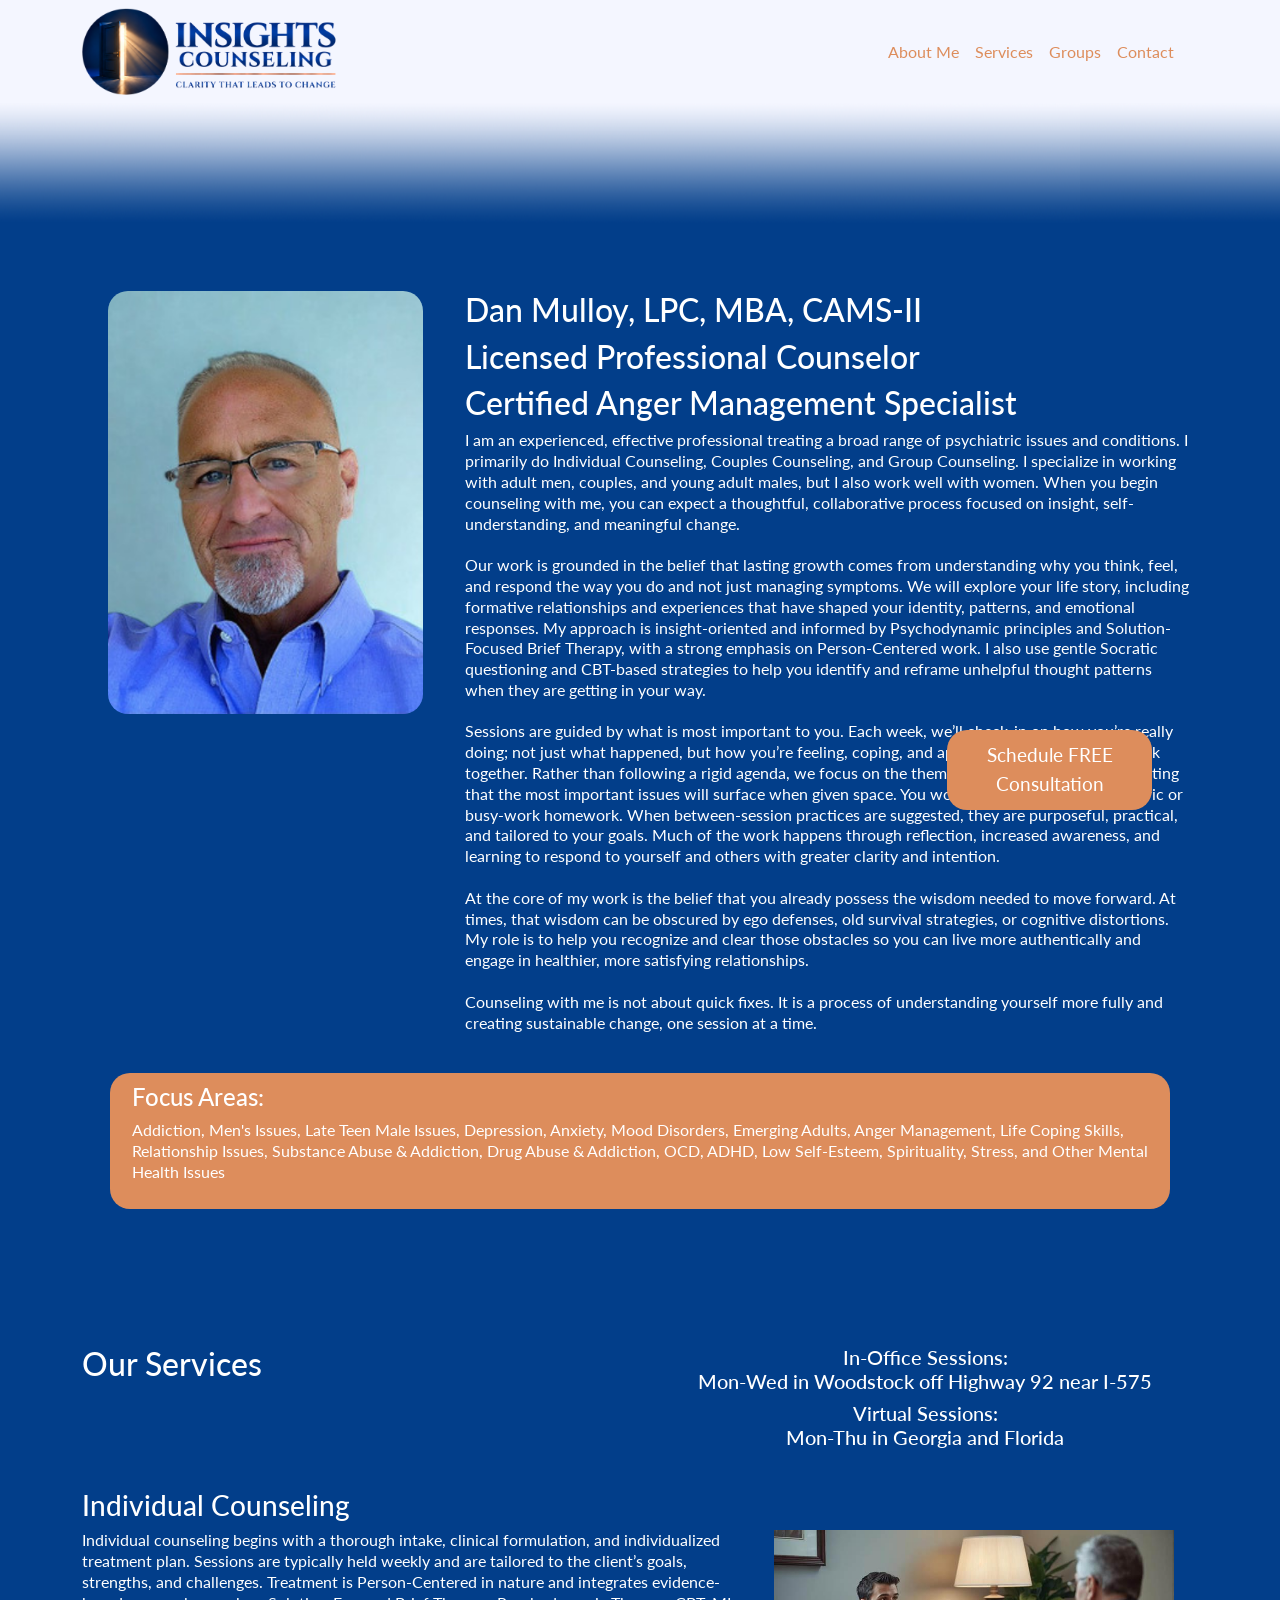
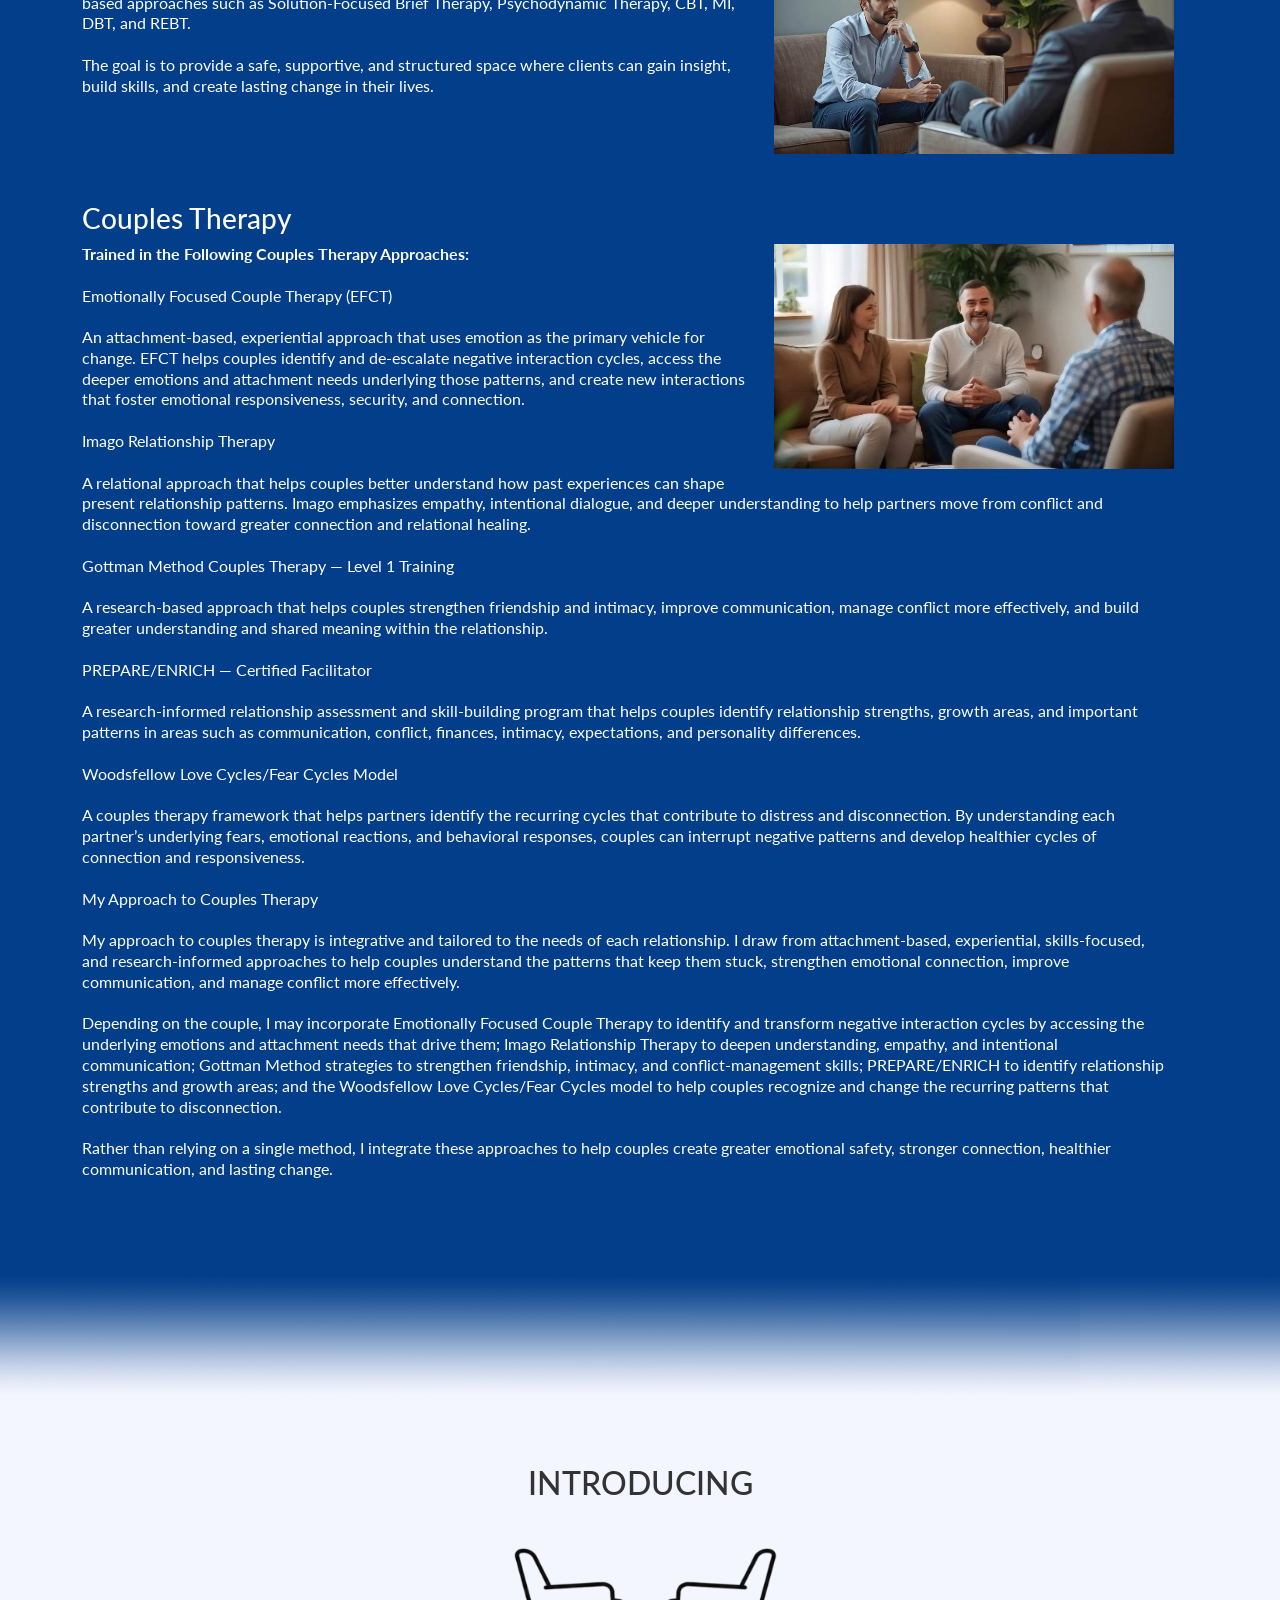
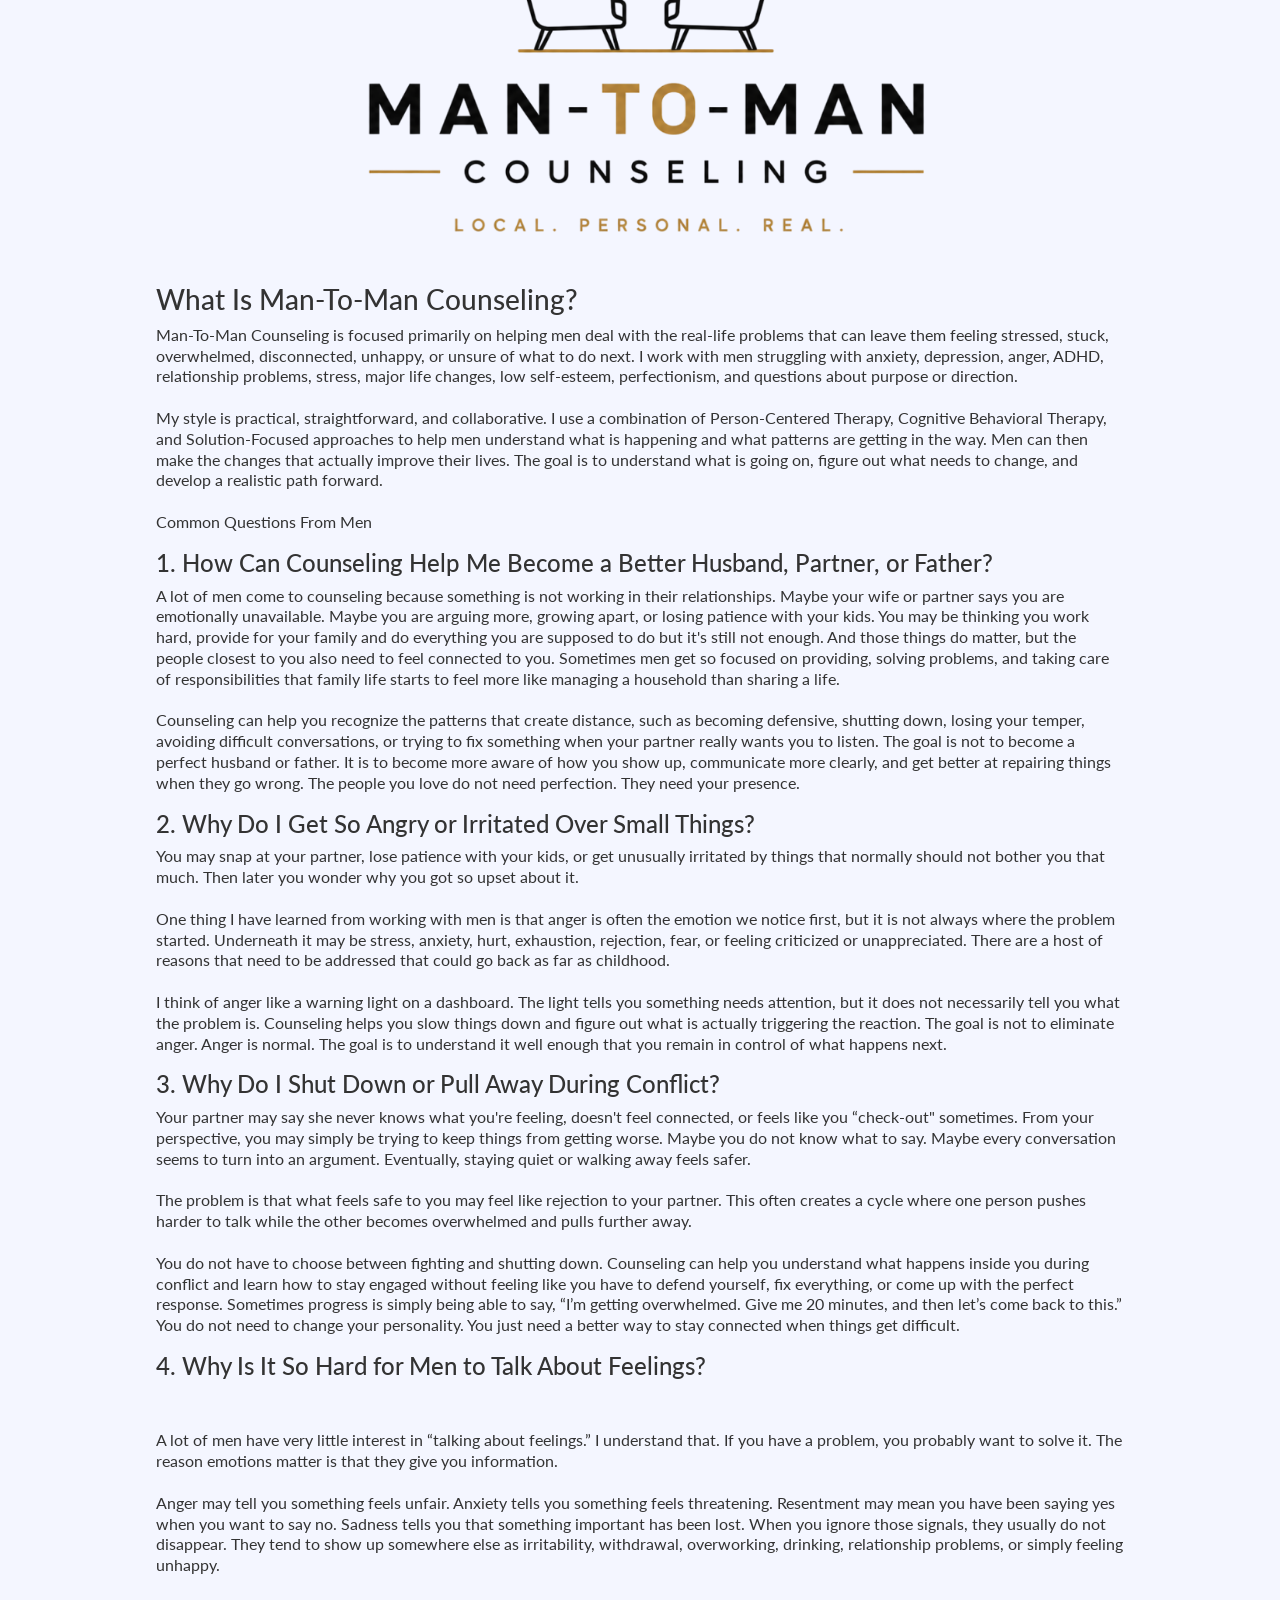
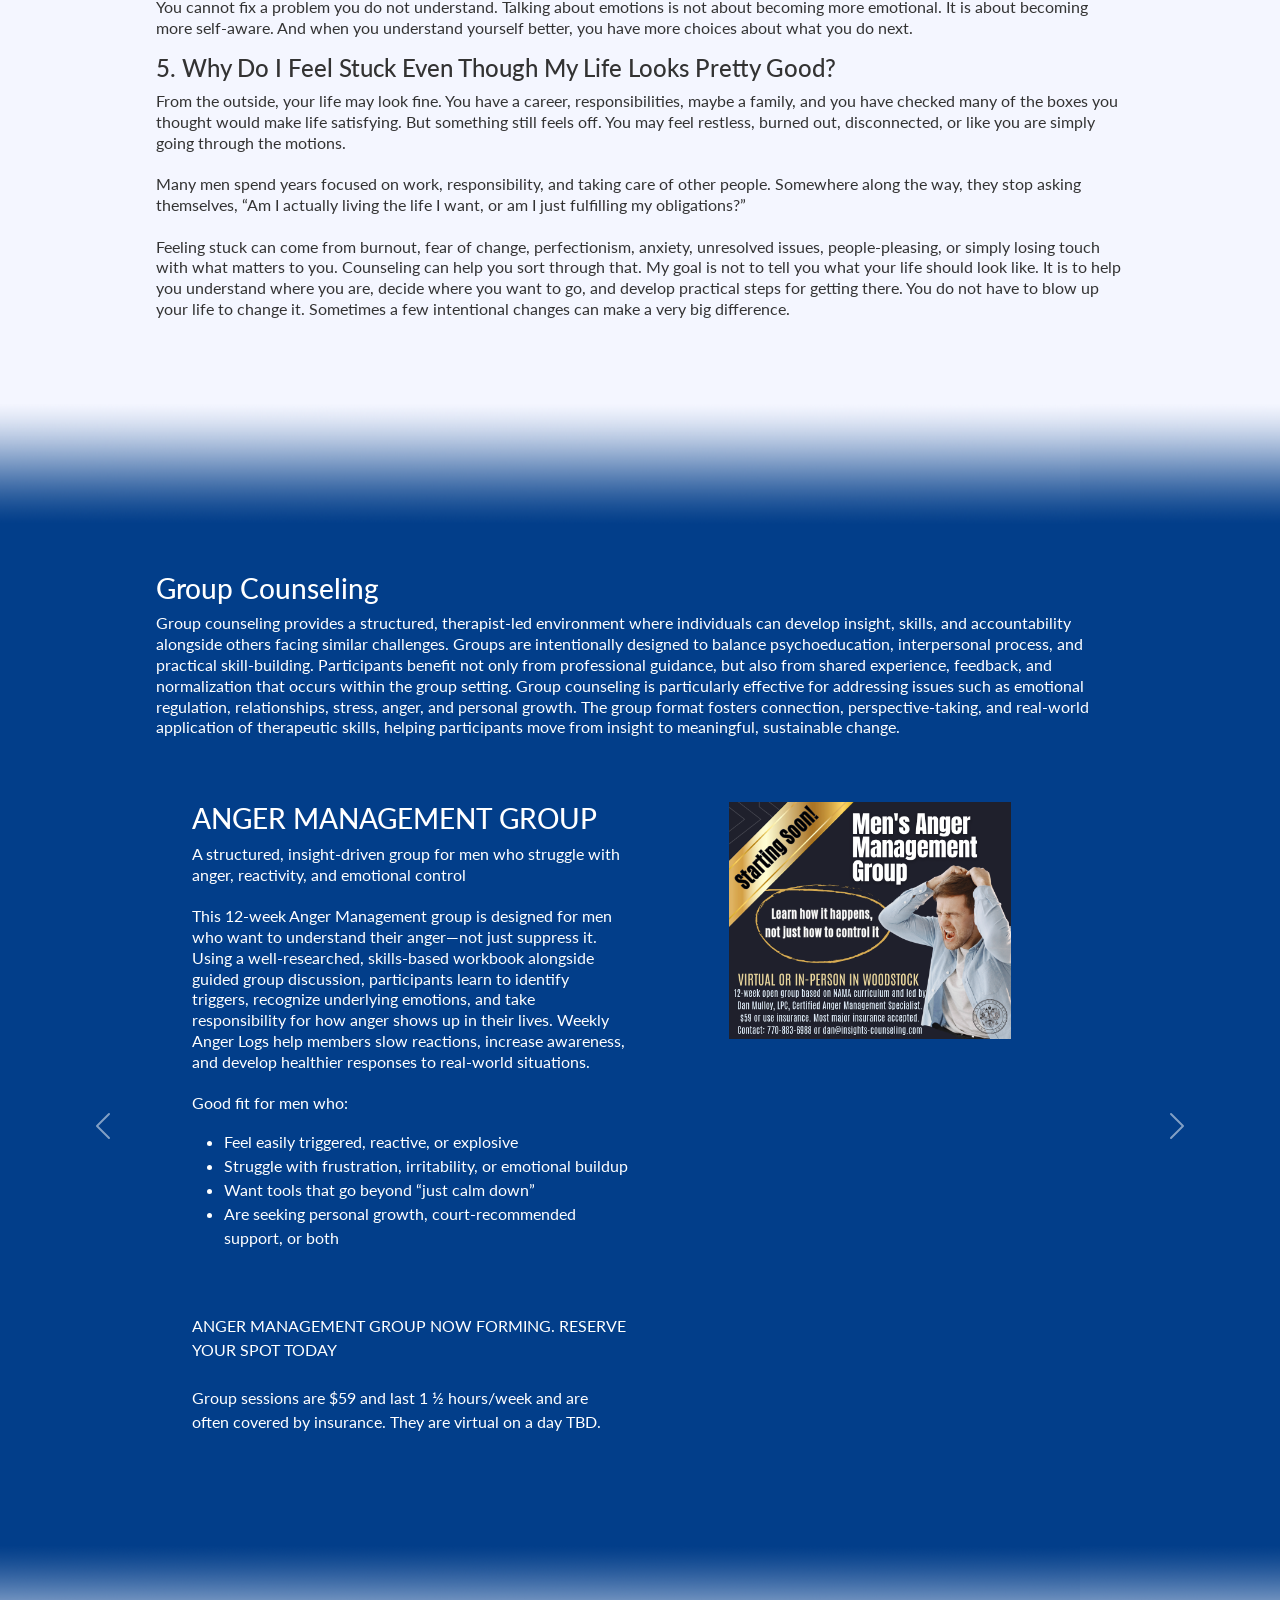
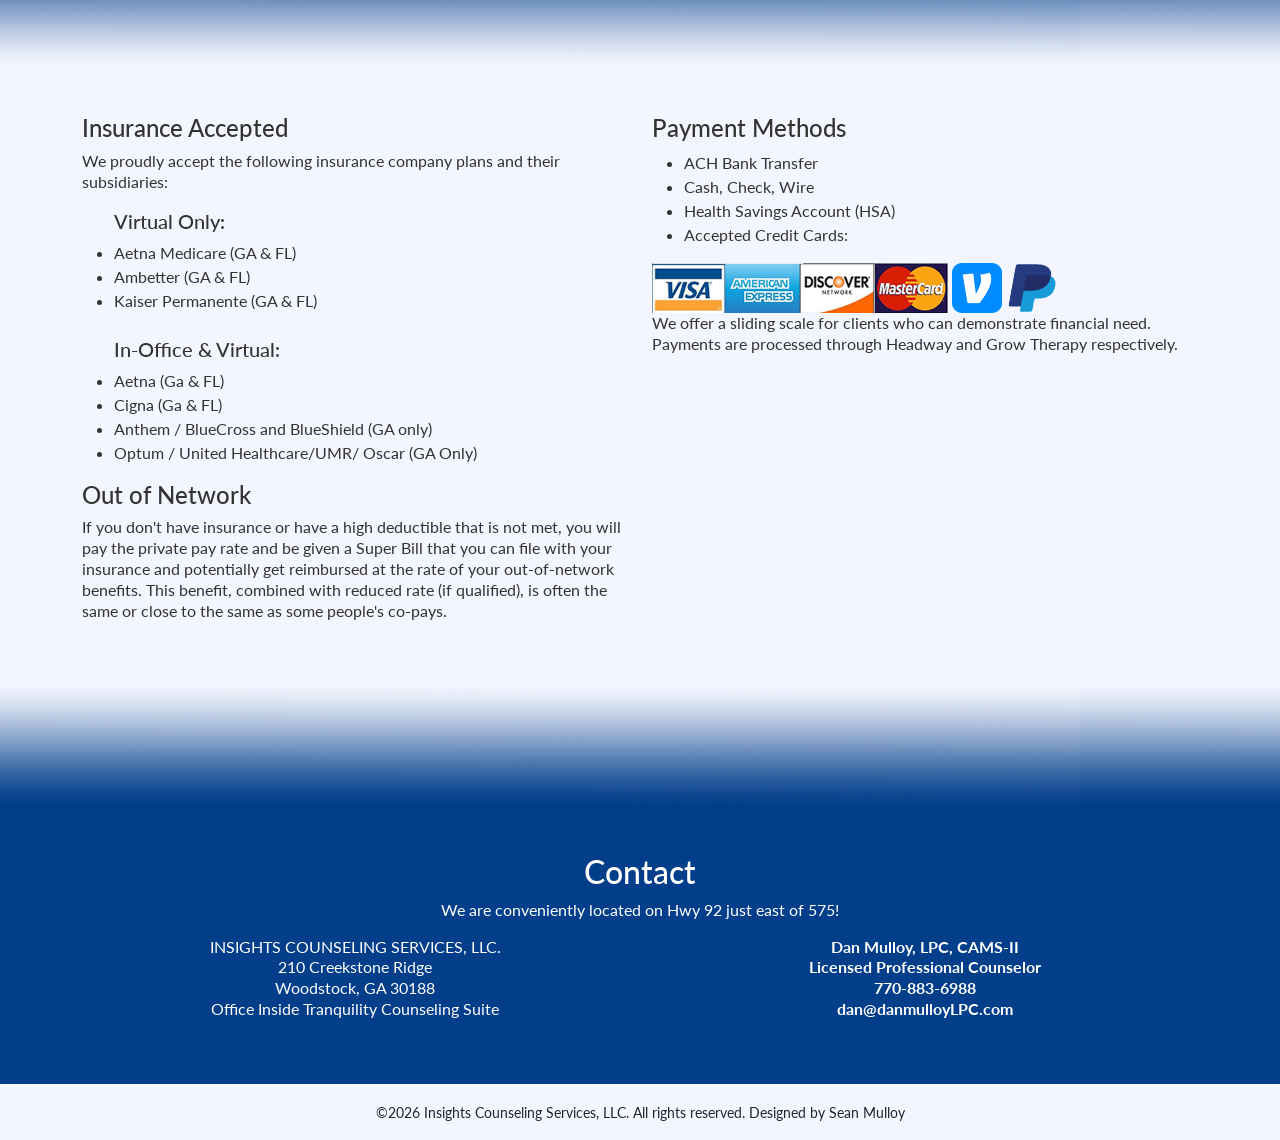
<file: index.html>
<!DOCTYPE html>
<html lang="en">
<head>
    <meta charset="UTF-8">
    <meta name="viewport" content="width=device-width, initial-scale=1.0">
    <title>Insights Counseling</title>
    
    <link rel="preconnect" href="https://fonts.googleapis.com">
    <link rel="preconnect" href="https://fonts.gstatic.com" crossorigin>
    <link href="https://fonts.googleapis.com/css2?family=Lato:ital,wght@0,300;0,400;0,700;1,300;1,400;1,700&display=swap" rel="stylesheet">
    <link href="https://cdn.jsdelivr.net/npm/bootstrap@5.3.2/dist/css/bootstrap.min.css" rel="stylesheet">
    <link href="./style.css" rel="stylesheet">
    <link rel="icon" type="image/x-icon" href="./favicon.ico">
</head>

<body>
    <nav class="navbar navbar-expand-lg bg-main" id="navbar">
        <div class="container">
            <img src="assets/logo2.png" alt="Logo" class="navbar-brand-logo" style="max-width: 20vw; margin: 0 0 0 0;">
            <button class="navbar-toggler" type="button" data-bs-toggle="collapse" data-bs-target="#navbarNav" aria-controls="navbarNav" aria-expanded="false" aria-label="Toggle navigation">
                <span class="navbar-toggler-icon"></span>
            </button>
            <div class="collapse navbar-collapse" id="navbarNav">
                <ul class="navbar-nav ms-auto">
                    <li class="nav-item"><a class="nav-link" href="./index.html">About Me</a></li>
                    <li class="nav-item"><a class="nav-link" href="./index.html#services">Services</a></li>
                    <li class="nav-item"><a class="nav-link" href="./index.html#groups">Groups</a></li>
                    <!--<li class="nav-item"><a class="nav-link" href="./faq.html">FAQ</a></li>-->
                    <li class="nav-item"><a class="nav-link" href="./index.html#insurance">Contact</a></li>
                    <li class="nav-item spacer">&nbsp;&nbsp;&nbsp;&nbsp;</li>
                </ul>
            </div>
        </div>
    </nav>
    <a href="mailto:dan@danmulloyLPC.com" class="btn" style="position: fixed; bottom: 10% ; right: 10%; width: 16vw; height: auto; font-size: 1.2rem;">Schedule FREE Consultation</a>
    <div class="wb"></div>
    <section id="about" class="py-5 bg-alt">
        <div class="container" id="profile">
            <div class="row">
                <div class="col-12 col-lg-4 text-center">
                    <div class="d-flex flex-column align-items-center">
                        <img src="assets/headshot.png" alt="Profile Picture" class="img-fluid" style="max-width: 90%">
                        <!-- Professional verification provided by Psychology Today -->
                        <a href="https://www.psychologytoday.com/profile/788280" class="sx-verified-seal"></a>
                        <script type="text/javascript" src="https://member.psychologytoday.com/verified-seal.js" data-badge="13" data-id="788280" data-code="aHR0cHM6Ly93d3cucHN5Y2hvbG9neXRvZGF5LmNvbS9hcGkvdmVyaWZpZWQtc2VhbC9zZWFscy8xMy9wcm9maWxlLzc4ODI4MD9jYWxsYmFjaz1zeGNhbGxiYWNr"></script>
                        <!-- End Verification -->
                    </div>
                </div>
                <div class="col-12 col-lg-8">
                    <h2>Dan Mulloy, LPC, MBA, CAMS-II</h2>
                    <h2>Licensed Professional Counselor</h2>
                    <h2>Certified Anger Management Specialist</h2>
                    <p>
                        I am an experienced, effective professional treating a broad range of psychiatric issues and conditions. I primarily do Individual Counseling, Couples Counseling, and Group Counseling. I specialize in working with adult men, couples, and young adult males, but I also work well with women.  When you begin counseling with me, you can expect a thoughtful, collaborative process focused on insight, self-understanding, and meaningful change. 
                        <br><br>Our work is grounded in the belief that lasting growth comes from understanding why you think, feel, and respond the way you do and not just managing symptoms. We will explore your life story, including formative relationships and experiences that have shaped your identity, patterns, and emotional responses. My approach is insight-oriented and informed by Psychodynamic principles and Solution-Focused Brief Therapy, with a strong emphasis on Person-Centered work. I also use gentle Socratic questioning and CBT-based strategies to help you identify and reframe unhelpful thought patterns when they are getting in your way. 
                        <br><br>Sessions are guided by what is most important to you. Each week, we’ll check-in on how you’re really doing; not just what happened, but how you’re feeling, coping, and applying insights from our work together. Rather than following a rigid agenda, we focus on the themes that naturally emerge, trusting that the most important issues will surface when given space. You won’t be overloaded with generic or busy-work homework. When between-session practices are suggested, they are purposeful, practical, and tailored to your goals. Much of the work happens through reflection, increased awareness, and learning to respond to yourself and others with greater clarity and intention. 
                        <br><br>At the core of my work is the belief that you already possess the wisdom needed to move forward. At times, that wisdom can be obscured by ego defenses, old survival strategies, or cognitive distortions. My role is to help you recognize and clear those obstacles so you can live more authentically and engage in healthier, more satisfying relationships. 
                        <br><br>Counseling with me is not about quick fixes. It is a process of understanding yourself more fully and creating sustainable change, one session at a time.
                    </p>
                </div>
            </div>
            <div class="row mt-4 bg-accent" id="focus-areas">
                <h4>Focus Areas:</h4>
                <p>Addiction, Men's Issues, Late Teen Male Issues, Depression, Anxiety, Mood Disorders, Emerging
                Adults, Anger Management, Life Coping Skills, Relationship Issues, Substance Abuse & Addiction,
                Drug Abuse & Addiction, OCD, ADHD, Low Self-Esteem, Spirituality, Stress, and Other Mental Health
                Issues
                </p>
            </div>
        </div>
    </section>
    <section id="services" class="py-5 bg-alt">
        <div class="container">
            <div class="row">
                <div class="col text-left">
                    <h2 class="mb-4">Our Services</h2>
                </div>
                <div class="col text-center">
                    <h5>In-Office Sessions:<br> Mon-Wed in Woodstock off Highway 92 near I-575</h5>
                    <h5>Virtual Sessions:<br>Mon-Thu in Georgia and Florida</h5>
                </div>
            </div>    
            <div class="row py-3">
                <div class="row py-3">
                    <div class="col-12">
                        <h3>Individual Counseling</h3>
                        <p>
                            <img src="assets/stock_therapy.jpg" alt="Individual Counseling" class="img-fluid" style="float: right; width: 50%; max-width: 400px; margin: 0 0 1rem 1rem;">
                            Individual counseling begins with a thorough intake, clinical formulation, and individualized treatment plan. Sessions are typically held weekly and are tailored to the client’s goals, strengths, and challenges. Treatment is Person-Centered in nature and integrates evidence-based approaches such as Solution-Focused Brief Therapy, Psychodynamic Therapy, CBT, MI, DBT, and REBT. 
                            <br><br>The goal is to provide a safe, supportive, and structured space where clients can gain insight, build skills, and create lasting change in their lives.
                        </p>
                    </div>
                </div>
                <div class="row py-3">
                    <div class="col-12">
                        <h3>Couples Therapy</h3>
                        <p>
                            <img src="assets/stock_group.jpg" alt="Couples Counseling" class="img-fluid" style="float: right; width: 50%; max-width: 400px; margin: 0 0 1rem 1rem;">
                            <strong>Trained in the Following Couples Therapy Approaches:</strong>

                            <br><br>Emotionally Focused Couple Therapy (EFCT)
                            <br><br>An attachment-based, experiential approach that uses emotion as the primary vehicle for change. EFCT helps couples identify and de-escalate negative interaction cycles, access the deeper emotions and attachment needs underlying those patterns, and create new interactions that foster emotional responsiveness, security, and connection.

                            <br><br>Imago Relationship Therapy
                            <br><br>A relational approach that helps couples better understand how past experiences can shape present relationship patterns. Imago emphasizes empathy, intentional dialogue, and deeper understanding to help partners move from conflict and disconnection toward greater connection and relational healing.

                            <br><br>Gottman Method Couples Therapy — Level 1 Training
                            <br><br>A research-based approach that helps couples strengthen friendship and intimacy, improve communication, manage conflict more effectively, and build greater understanding and shared meaning within the relationship.

                            <br><br>PREPARE/ENRICH — Certified Facilitator
                            <br><br>A research-informed relationship assessment and skill-building program that helps couples identify relationship strengths, growth areas, and important patterns in areas such as communication, conflict, finances, intimacy, expectations, and personality differences.
                            <br><br>Woodsfellow Love Cycles/Fear Cycles Model
                            <br><br>A couples therapy framework that helps partners identify the recurring cycles that contribute to distress and disconnection. By understanding each partner’s underlying fears, emotional reactions, and behavioral responses, couples can interrupt negative patterns and develop healthier cycles of connection and responsiveness.

                            <br><br>My Approach to Couples Therapy
                            <br><br>My approach to couples therapy is integrative and tailored to the needs of each relationship. I draw from attachment-based, experiential, skills-focused, and research-informed approaches to help couples understand the patterns that keep them stuck, strengthen emotional connection, improve communication, and manage conflict more effectively.
                            <br><br>Depending on the couple, I may incorporate Emotionally Focused Couple Therapy to identify and transform negative interaction cycles by accessing the underlying emotions and attachment needs that drive them; Imago Relationship Therapy to deepen understanding, empathy, and intentional communication; Gottman Method strategies to strengthen friendship, intimacy, and conflict-management skills; PREPARE/ENRICH to identify relationship strengths and growth areas; and the Woodsfellow Love Cycles/Fear Cycles model to help couples recognize and change the recurring patterns that contribute to disconnection.
                            <br><br>Rather than relying on a single method, I integrate these approaches to help couples create greater emotional safety, stronger connection, healthier communication, and lasting change.
                        </p>
                    </div>
                </div>
            </div>
        </div>
    </section>

    <!-- Remove Section -->
    
    <div class="bw"></div>
    <section id="mens" class="py-5 bg-main">
        <!--
        <div class="container">
            <div class="row">
                <div class="col">
                    <div class="text-center">
                        <h3>We Focus on M.E.N.S. Issues</h3>
                    </div>
                <div class="row bubble">
                    <h3><strong>M - Mood, Anxiety, Stress, ADHD, and Anger</strong></h3>
                    <p>Men often experience depression, anxiety, symptoms of ADHD, and stress through irritability, emotional shutdown, overthinking, or anger. This focus area addresses mood disorders, anxiety management, ADHD management techniques, stress reduction, and anger regulation using evidence-based approaches. Treatment helps men improve emotional control, cognitive flexibility, and behavioral responses while maintaining strength, clarity, and performance.</p>
                </div>
                <div class="row bubble">
                    <h3><strong>E - Emerging Adulthood & Midlife Transitions</strong></h3>
                    <p>Emerging adulthood and midlife transitions can trigger identity confusion, anxiety, depression, and relational strain. This work supports men navigating career uncertainty, role changes, regret, or loss of direction. Therapy focuses on identity development, purpose, values clarification, and adaptive decision-making to support psychological growth and long-term well-being.</p>
                </div>
                <div class="row bubble">
                    <h3><strong>N - Navigating Relationships</strong></h3>
                    <p>Difficulties with communication, emotional intimacy, boundaries, and conflict are common concerns in men’s therapy. This focus area helps men improve romantic, family, and interpersonal relationships by developing emotional awareness, accountability, and effective communication skills. Treatment supports healthier attachment patterns, conflict resolution, and relationship repair.</p>
                </div>
                <div class="row bubble">
                    <h3><strong>S - Substance Abuse & Addictive Behaviors</strong></h3>
                    <p>Substance use and addictive behaviors often function as coping strategies for stress, anxiety, or emotional distress. This area addresses alcohol use, drug use, and behavioral addictions through evidence-based treatment focused on behavior change, emotional regulation, relapse prevention, and healthier coping skills that support long-term recovery.</p>
                </div>
            </div>
        </div> 
        -->
        <div class="row" style="margin: 0 auto 20px auto; width: 80%;">
            <div class="col">
                <div class="row text-center" style="margin-top: 20px; margin-bottom: 20px; text-align: center;">
                    <h2>INTRODUCING</h2>

                <!-- Insert Updated Logo or Remove background -->

                    <img src="assets/m2m_logo.png" alt="M2M Logo" style="max-width: 80%; text-align: center; margin: 0 auto;">
                </div>

                <!-- Reformat (Paragraphy)-->

                <div class="row text-left">
                    <h3>What Is Man-To-Man Counseling?</h3>
                   
                    <p>
                        Man-To-Man Counseling is focused primarily on helping men deal with the real-life problems that can leave them feeling stressed, stuck, overwhelmed, disconnected, unhappy, or unsure of what to do next. I work with men struggling with anxiety, depression, anger, ADHD, relationship problems, stress, major life changes, low self-esteem, perfectionism, and questions about purpose or direction.
                        <br><br>My style is practical, straightforward, and collaborative. I use a combination of Person-Centered Therapy, Cognitive Behavioral Therapy, and Solution-Focused approaches to help men understand what is happening and what patterns are getting in the way. Men can then make the changes that actually improve their lives. The goal is to understand what is going on, figure out what needs to change, and develop a realistic path forward.
                        <br><br>Common Questions From Men
                    </p>
                    <h4>1. How Can Counseling Help Me Become a Better Husband, Partner, or Father?</h4>
                    <p>
                        A lot of men come to counseling because something is not working in their relationships. Maybe your wife or partner says you are emotionally unavailable. Maybe you are arguing more, growing apart, or losing patience with your kids. You may be thinking you work hard, provide for your family and do everything you are supposed to do but it's still not enough. And those things do matter, but the people closest to you also need to feel connected to you. Sometimes men get so focused on providing, solving problems, and taking care of responsibilities that family life starts to feel more like managing a household than sharing a life.
                        <br><br>Counseling can help you recognize the patterns that create distance, such as becoming defensive, shutting down, losing your temper, avoiding difficult conversations, or trying to fix something when your partner really wants you to listen. The goal is not to become a perfect husband or father. It is to become more aware of how you show up, communicate more clearly, and get better at repairing things when they go wrong. The people you love do not need perfection. They need your presence.
                    </p>
                    <h4>2. Why Do I Get So Angry or Irritated Over Small Things?</h4>
                    <p>
                        You may snap at your partner, lose patience with your kids, or get unusually irritated by things that normally should not bother you that much. Then later you wonder why you got so upset about it.
                        <br><br>One thing I have learned from working with men is that anger is often the emotion we notice first, but it is not always where the problem started. Underneath it may be stress, anxiety, hurt, exhaustion, rejection, fear, or feeling criticized or unappreciated.  There are a host of reasons that need to be addressed that could go back as far as childhood.
                        <br><br>I think of anger like a warning light on a dashboard. The light tells you something needs attention, but it does not necessarily tell you what the problem is. Counseling helps you slow things down and figure out what is actually triggering the reaction. The goal is not to eliminate anger. Anger is normal. The goal is to understand it well enough that you remain in control of what happens next.
                    </p>
                    <h4>3. Why Do I Shut Down or Pull Away During Conflict?</h4>
                        <p>
                        Your partner may say she never knows what you're feeling, doesn't feel connected, or feels like you “check-out" sometimes. From your perspective, you may simply be trying to keep things from getting worse. Maybe you do not know what to say. Maybe every conversation seems to turn into an argument. Eventually, staying quiet or walking away feels safer.
                        <br><br>The problem is that what feels safe to you may feel like rejection to your partner. This often creates a cycle where one person pushes harder to talk while the other becomes overwhelmed and pulls further away.
                        <br><br>You do not have to choose between fighting and shutting down. Counseling can help you understand what happens inside you during conflict and learn how to stay engaged without feeling like you have to defend yourself, fix everything, or come up with the perfect response. Sometimes progress is simply being able to say, “I’m getting overwhelmed. Give me 20 minutes, and then let’s come back to this.” You do not need to change your personality. You just need a better way to stay connected when things get difficult.
                    </p>
                    <h4>4. Why Is It So Hard for Men to Talk About Feelings?</h4>
                    <p>
                        <br><br>A lot of men have very little interest in “talking about feelings.” I understand that. If you have a problem, you probably want to solve it. The reason emotions matter is that they give you information.
                        <br><br>Anger may tell you something feels unfair. Anxiety tells you something feels threatening. Resentment may mean you have been saying yes when you want to say no. Sadness tells you that something important has been lost. When you ignore those signals, they usually do not disappear. They tend to show up somewhere else as irritability, withdrawal, overworking, drinking, relationship problems, or simply feeling unhappy.
                        <br><br>You cannot fix a problem you do not understand. Talking about emotions is not about becoming more emotional. It is about becoming more self-aware. And when you understand yourself better, you have more choices about what you do next.
                    </p>
                    <h4>5. Why Do I Feel Stuck Even Though My Life Looks Pretty Good?</h4>
                    <p>
                        From the outside, your life may look fine. You have a career, responsibilities, maybe a family, and you have checked many of the boxes you thought would make life satisfying. But something still feels off. You may feel restless, burned out, disconnected, or like you are simply going through the motions.
                        <br><br>Many men spend years focused on work, responsibility, and taking care of other people. Somewhere along the way, they stop asking themselves, “Am I actually living the life I want, or am I just fulfilling my obligations?”
                        <br><br>Feeling stuck can come from burnout, fear of change, perfectionism, anxiety, unresolved issues, people-pleasing, or simply losing touch with what matters to you. Counseling can help you sort through that. My goal is not to tell you what your life should look like. It is to help you understand where you are, decide where you want to go, and develop practical steps for getting there. You do not have to blow up your life to change it. Sometimes a few intentional changes can make a very big difference.
                    </p>
                </div>
            </div>
    </section>
    <div class="wb"></div>
    <section id="groups" class="py-5 bg-alt">
        <div class="row" style="margin-top: 20px; margin-bottom: 20px; width: 80%; text-align: left; margin: 0 auto;">
            <h3>Group Counseling</h3>
            <p>Group counseling provides a structured, therapist-led environment where individuals can develop insight, skills, and accountability alongside others facing similar challenges. Groups are intentionally designed to balance psychoeducation, interpersonal process, and practical skill-building. Participants benefit not only from professional guidance, but also from shared experience, feedback, and normalization that occurs within the group setting. Group counseling is particularly effective for addressing issues such as emotional regulation, relationships, stress, anger, and personal growth. The group format fosters connection, perspective-taking, and real-world application of therapeutic skills, helping participants move from insight to meaningful, sustainable change.</p>
        </div>
        <div class="row">   
            <div id="groupCarousel" class="carousel slide" data-bs-ride="carousel">
                <div class="carousel-inner" style="width: 80%; margin: 0 auto;">
                    <div class="carousel-item active" data-bs-interval="000">
                        <div class="row p-5 text-white">
                            <div class="col-12 col-lg-6">
                                <h3>ANGER MANAGEMENT GROUP</h3>
                                <p>A structured, insight-driven group for men who struggle with anger, reactivity, and emotional control
                                <br><br>This 12-week Anger Management group is designed for men who want to understand their anger—not just suppress it. Using a well-researched, skills-based workbook alongside guided group discussion, participants learn to identify triggers, recognize underlying emotions, and take responsibility for how anger shows up in their lives. Weekly Anger Logs help members slow reactions, increase awareness, and develop healthier responses to real-world situations.
                                <br><br>Good fit for men who:
                                <ul>
                                    <li>Feel easily triggered, reactive, or explosive</li>
                                    <li>Struggle with frustration, irritability, or emotional buildup</li>
                                    <li>Want tools that go beyond “just calm down”</li>
                                    <li>Are seeking personal growth, court-recommended support, or both</li>
                                </ul>
                                <br><br>ANGER MANAGEMENT GROUP NOW FORMING. RESERVE YOUR SPOT TODAY
                                <br><br>Group sessions are $59 and last 1 ½ hours/week and are often covered by insurance. They are virtual on a day TBD.</p>
                            </div>
                            <div class="col-8 col-lg-4 mx-auto">
                                <img src="assets/group_ads/angermanagement.png" alt="Anger Management Group" class="img-fluid d-block mx-auto" style="width: 100%;">
                            </div>
                        </div>
                    </div>
                    <div class="carousel-item" data-bs-interval="10000">
                        <div class="row p-5 text-white">
                            <div class="col-12 col-lg-6">
                                <h3>SUBSTANCE ABUSE RECOVERY GROUPS - RECOVERY IN REAL LIFE</h3>
                                <p>
                                    <br>A. Foundation Group
                                    <br>B. Post Treatment Group (Coming Soon)
                                    <br><br>The Recovery IRL™ - Foundations Group, is a structured small-group program for people who know something needs to change but are not ready for formal treatment. Meeting twice each week, the group combines education, skill-building, and peer support to help participants understand addiction, manage triggers and cravings, and begin building recovery in real life.
                                    <br><br>A separate Recovery IRL Post-Treatment Group will be available soon for individuals transitioning from inpatient or intensive outpatient care.
                                    <br><br>These groups are a good fit for men who:
                                    <ul>
                                        <li>Are in recovery but feel emotionally stuck</li>
                                        <li>Want more depth than traditional recovery groups</li>
                                        <li>Are not interested in traditional treatment protocol</li>
                                    </ul>
                                    <br><br>RESERVE YOUR SPOT TODAY
                                    <br><br>Group sessions are $59 and last 1 ½ hours/week and are often covered by insurance. The Foundations Group is starting soon and will be on Tuesdays and Wednesdays from 5-6:30pm.
                                </p>
                            </div>
                            <div class="col-8 col-lg-4 mx-auto">
                                <img src="assets/group_ads/substanceabuse.png" alt="Substance Abuse" class="img-fluid d-block mx-auto" style="width: 100%;">
                            </div> 
                        </div>
                    </div>
                    <div class="carousel-item" data-bs-interval="10000">
                        <div class="row p-5 text-white">
                            <div class="col-12 col-lg-6">
                                <h3>MAN-TO-MAN COUNSELING GROUP</h3>
                                <p>Real Men. Real Issues. Real Change.
                                    <br>The Man-To-Man Counseling Group is for men who feel stuck, stressed, disconnected, dissatisfied, or simply know something in their life needs to change.
                                    <br>It provides a confidential place to talk honestly with other men dealing with many of the same real-life challenges, including work and life stress, depression, anger, relationship problems, loneliness, and major life transitions.
                                    <br>This is not a group focused on sitting around talking about problems. The goal is to understand what is getting in your way, identify what needs to change, and develop practical ways to move forward.
                                    <br>The group may be a good fit if you:
                                    <ul>
                                        <li>Feel stuck or unsure about what comes next</li>
                                        <li>Struggle with stress, anger, depression, or relationships</li>
                                        <li>Feel isolated or have difficulty talking honestly with others</li>
                                        <li>Are going through divorce, career changes, fatherhood, dating, or another major transition</li>
                                        <li>Want more confidence, direction, connection, and satisfaction in your life</li>
                                    </ul>
                                    <br>REAL MEN GETTING REAL HELP AND HELPING EACH OTHER.
                                    <br><br>You don’t have to figure everything out by yourself. This group combines professional counseling, practical tools, honest conversation, and the support of other men who are working on their lives too.</p>
                            </div>
                            <div class="col-8 col-lg-4 mx-auto">
                                <img src="assets/group_ads/mantomancg.png" alt="MTM transition" class="img-fluid d-block mx-auto" style="width: 100%;">
                            </div>
                        </div>
                    </div>
                </div>
                <button class="carousel-control-prev" type="button" data-bs-target="#groupCarousel" data-bs-slide="prev">
                <span class="carousel-control-prev-icon" aria-hidden="true"></span>
                <span class="visually-hidden">Previous</span>
                </button>
                <button class="carousel-control-next" type="button" data-bs-target="#groupCarousel" data-bs-slide="next">
                <span class="carousel-control-next-icon" aria-hidden="true"></span>
                <span class="visually-hidden">Next</span>
                </button>
            </div>
        </div>
    </section>
    <div class="bw"></div>
    <section id="insurance" class="py-5 bg-main">
        <div class="container">
            <div class="row">
                <div class="col">
                    <h4>Insurance Accepted</h4>
                    <p>We proudly accept the following insurance company plans and their subsidiaries:</p>
                    <ul>
                        <h5>Virtual Only:</h5>
                        <li>Aetna Medicare (GA & FL)</li>
                        <li>Ambetter (GA & FL)</li>
                        <li>Kaiser Permanente (GA & FL)</li>
                        <br>
                        <h5>In-Office & Virtual:</h5>
                        <li>Aetna (Ga & FL)</li>
                        <li>Cigna (Ga & FL)</li>
                        <li>Anthem / BlueCross and BlueShield (GA only)</li>
                        <li>Optum / United Healthcare/UMR/ Oscar (GA Only)</li>
                    </ul>
                    <h4>Out of Network</h4>
                    <p>If you don't have insurance or have a high deductible that is not met, you will pay the private pay rate and be given a Super Bill that you can file with your insurance and potentially get reimbursed at the rate of your out-of-network benefits. This benefit, combined with reduced rate (if qualified), is often the same or close to the same as some people's co-pays.
                    </p>
                </div>
                <div class="col">
                    <h4>Payment Methods</h4>
                    <ul>
                        <li>ACH Bank Transfer</li>
                        <li>Cash, Check, Wire</li>
                        <li>Health Savings Account (HSA)</li>
                        <li>Accepted Credit Cards:</li>
                    </ul>
                    <img src="assets/payment_card.png" alt="Payment Methods" class="img-fluid" style="max-height: 50px;">
                    <img src="assets/payment_vp.png" alt="Payment Methods" class="img-fluid" style="max-height: 50px;">
                    <p>We offer a sliding scale for clients who can demonstrate financial need. 
                    <br>Payments are processed through Headway and Grow Therapy respectively.</p>
                </div>
            </div>
        </div>
    </section>
    <div class="wb"></div>
    <section id="contact" class="py-5 bg-alt">
        <div class="container">
            <div class="row text-center">
                <h2>Contact</h2>
                <p>We are conveniently located on Hwy 92 just east of 575!</p>
            </div>
            <div class="row">
                <div class="col-md-6">
                    <p>
                        INSIGHTS COUNSELING SERVICES, LLC.
                        <br>210 Creekstone Ridge
                        <br>Woodstock, GA 30188
                        <br>Office Inside Tranquility Counseling Suite
                    </p>
                </div>
                <div class="col-md-6">
                    <p>
                        <strong>
                        Dan Mulloy, LPC, CAMS-II
                        <br>Licensed Professional Counselor
                        <br>770-883-6988
                        <br>dan@danmulloyLPC.com
                        </strong>
                    </p>
                </div>
            </div>
        </div>
    </section>
    <footer class="text-dark bg-main text-center py-3">
        <div class="container">
            <small>&copy;2026 Insights Counseling Services, LLC.</small>
            <small>All rights reserved.</small>
            <small> Designed by Sean Mulloy</small>
        </div>
    </footer>
    <script src="main.js"></script>
    <script src="https://cdn.jsdelivr.net/npm/bootstrap@5.3.2/dist/js/bootstrap.bundle.min.js"></script>
</body>
</html>
</file>
<file: style.css>
:root {
    --primary-color: #0467b6;
    /*--secondary-color: #6c757d;*/
    --bg-main: #F4F6FF;
    --bg-alt: #023e8a;
    --bg-accent: #dd8d5c;
    --text-main: #333;
    --text-alt: #fff;
}

/* --- Font Styles --- */

.lato-light {
  font-family: "Lato", sans-serif;
  font-weight: 300;
  font-style: normal;
}

.lato-regular {
  font-family: "Lato", sans-serif;
  font-weight: 400;
  font-style: normal;
}

.lato-bold {
  font-family: "Lato", sans-serif;
  font-weight: 700;
  font-style: normal;
}

.lato-light-italic {
  font-family: "Lato", sans-serif;
  font-weight: 300;
  font-style: italic;
}

.lato-regular-italic {
  font-family: "Lato", sans-serif;
  font-weight: 400;
  font-style: italic;
}

.lato-bold-italic {
  font-family: "Lato", sans-serif;
  font-weight: 700;
  font-style: italic;
}

/* --- General Styles --- */

body {
    font-family: "Lato", sans-serif;
    font-weight : 400;
    font-style: normal;

    margin: 0;
    padding: 0;
    background-color: var(--bg-light);
    color: var(--text-main);
}

.btn {
    background-color: var(--bg-accent);
    color: var(--text-alt);
    border-radius: 20px;
    padding: 10px 20px;
    text-decoration: none;
    display: inline-block;
}

.btn:hover {
    background-color: var(--text-main);
    color: var(--text-alt);
}

.navbar {
    background-color: var(--bg-main);
    transition: top 0.4s;
    position: sticky; /* stays in flow, so it displaces content by its height */
    top: 0;
    width: 100%;
    z-index: 1000; /* always on top */
}

.navbar a {
    color: var(--bg-accent);
    text-decoration: none;
    padding: 15px 20px;
    display: inline-block;
    border-radius: 20px;
}
.navbar a:hover {
    background-color: var(--bg-accent);
    color: var(--text-alt);
}

.bg-main {
    background-color: var(--bg-main);
    color: var(--text-main);
}
.bg-alt {
    background-color: var(--bg-alt);
    color: var(--text-alt);
}

.bg-primary {
    background-color: var(--primary-color);
    color: var(--text-alt);
}

.bg-accent {
    background-color: var(--bg-accent);
    color: var(--text-alt);
    border-radius: 20px;
}

/* --- Section Specific Styling --- */

section {
    padding: 40px 20px;
}

.transition {
    aspect-ratio: calc(1920 / 120);
    background-size: cover; 
    background-position: center center;
    background-repeat: no-repeat;
}
.wb {
    background-image: url('./assets/gradient_small_wb.png');
    height: 120px;
}

.bw {
    background-image: url('./assets/gradient_small_bw.png');
    height: 120px;
}


section#home { 
    aspect-ratio: calc(1920 / 480);

    background-size: cover; 
    background-position: center center;
    background-repeat: no-repeat;
    opacity: 0.8;

    color: var(--text-alt);
    text-align: right;

    h1 {
        font-size: 3em;
        margin-bottom: 10px;
    }

    p {
        font-size: 1.2em;
    }
}
section#about { }

#profile {
    color: var(--text-alt);
    padding: 20px;
    width: 100%;

    #focus-areas {
        background-color: var(--bg-accent);
        color: var(--text-alt);
        border-radius: 20px;
        padding: 10px;
        margin: 20px;
    }

    img {
        border-radius: 20px;
        width: 100%;
    }
}


p { 
    line-height: 1.3;
}

section#services { }
section#groups { }
section#insurance { }
section#contact {
    text-align: center;
 }

.bubble {
    background-color: #d7e8f9;
    color: var(--text-main);
    border-radius: 20px;
    padding: 10px;
    margin: 10px;
}
</file>
